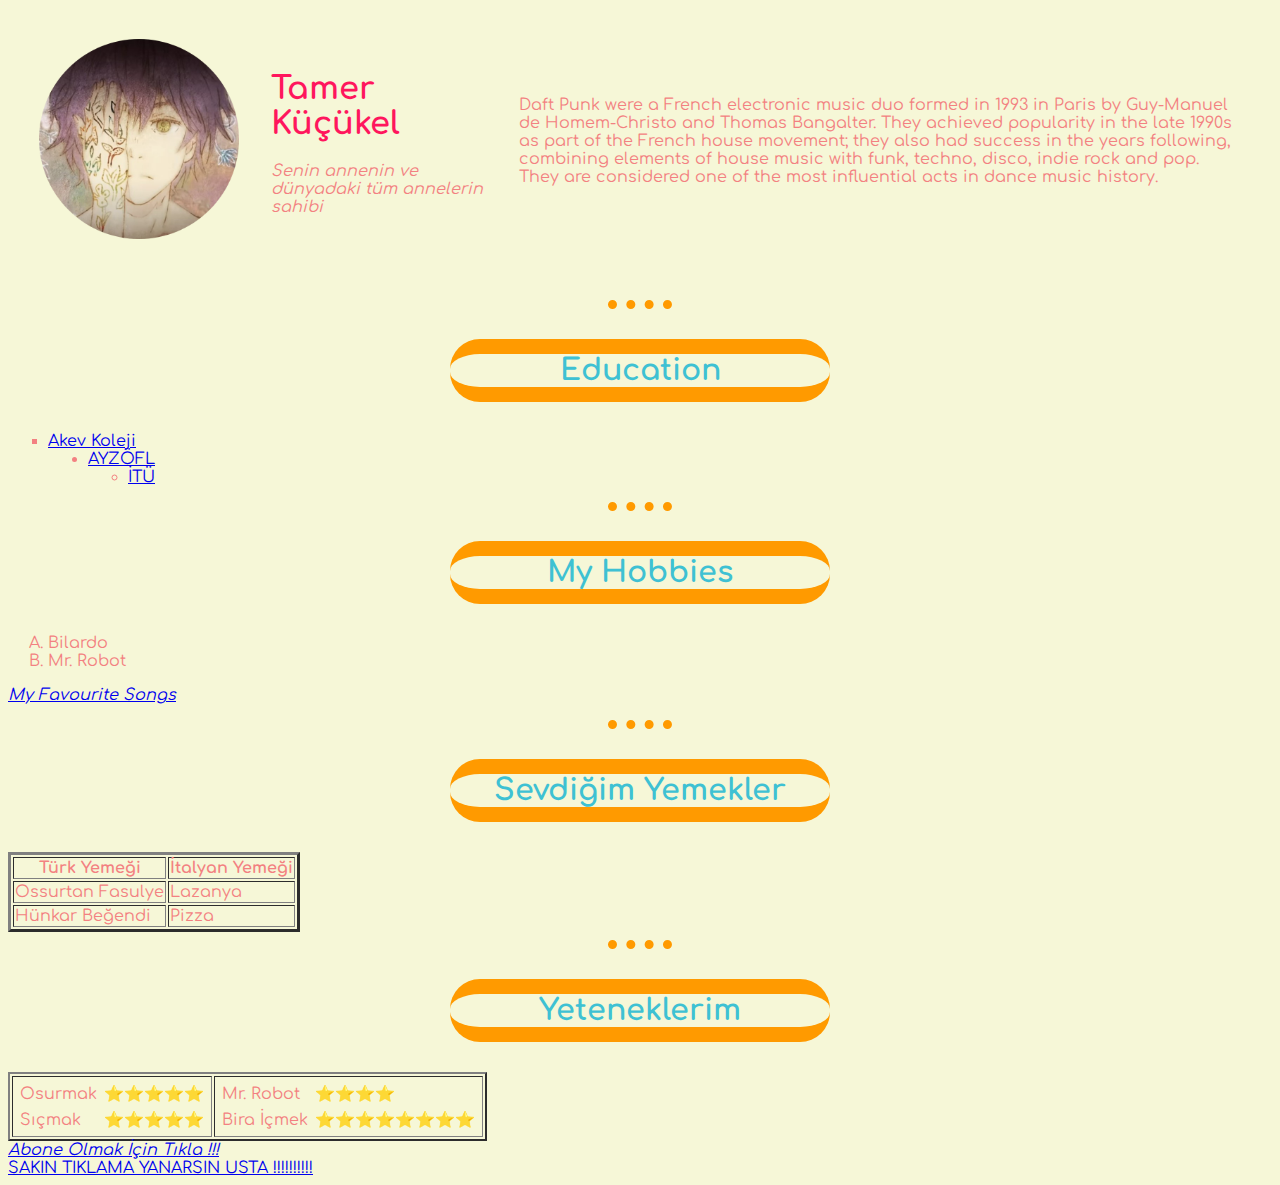
<file: index.html>
<!DOCTYPE html>
<html lang="en" dir="ltr">

<head>
  <meta charset="utf-8">
  <title>Tamer Küçükel ossuruyor</title>
  <link rel="stylesheet" href="CSS/styles.css">
  <link rel="preconnect" href="https://fonts.gstatic.com">
  <link href="https://fonts.googleapis.com/css2?family=Comfortaa&display=swap" rel="stylesheet">
</head>

<body>
  <table cellspacing="30">
    <tr>
      <td><img src="circle-cropped.png" alt="rei kiriyama" width=200 height=200></td>
      <td style="width: 20%;">
        <h1>Tamer Küçükel</h1>
        <p>
          <i>Senin annenin ve dünyadaki tüm annelerin sahibi</i>
        </p>
      </td>
      <td style="width: 70%;">
        Daft Punk were a French electronic music duo formed in 1993 in Paris by Guy-Manuel de Homem-Christo and Thomas Bangalter. They achieved popularity in the late 1990s as part of the French house movement; they also had success in the years
        following, combining elements of house music with funk, techno, disco, indie rock and pop. They are considered one of the most influential acts in dance music history.
      </td>
    </tr>
  </table>
  <br>
  <hr>
  <h3><strong>Education</strong></h3>
  <ul type="square">
    <li><a href="https://akevkoleji.k12.tr/">Akev Koleji</a>
      <ul type="disc">
        <li><a href="https://www.google.com/url?sa=t&rct=j&q=&esrc=s&source=web&cd=&cad=rja&uact=8&ved=2ahUKEwiekeHbyJnvAhUJkhQKHYZeA48QFjAAegQIBRAD&url=https%3A%2F%2Fantalyafenlisesi.meb.k12.tr%2F&usg=AOvVaw0GMqmUjrBgCXE7QwpNP_io">AYZÖFL</a>
          <ul type="circle">
            <li><a href="https://www.google.com/url?sa=t&rct=j&q=&esrc=s&source=web&cd=&cad=rja&uact=8&ved=2ahUKEwi7zYryyJnvAhUIxYUKHV4sD6MQFjAAegQIAxAE&url=https%3A%2F%2Fwww.itu.edu.tr%2F&usg=AOvVaw0fRdekpOHFc-_GmKUPIvhp">İTÜ</a></li>
          </ul>
      </ul>
  </ul>
  <hr>
  <h3>My Hobbies</h3>
  <ol type="A">
    <li>Bilardo</li>
    <li>Mr. Robot</li>
  </ol>
  <p><em><a href="favouritesongs.html">My Favourite Songs</a></em>
  </p>
  <hr>
  <h3>Sevdiğim Yemekler</h3>
  <table border="3">
    <thead>
      <tr>
        <th>Türk Yemeği</th>
        <th>İtalyan Yemeği</th>
      </tr>
    </thead>
    <tbody>
      <tr>
        <td>Ossurtan Fasulye</td>
        <td>Lazanya</td>
      </tr>
      <tr>
        <td>Hünkar Beğendi</td>
        <td>Pizza</td>
      </tr>
    </tbody>
  </table>
  <hr>
  <h3>Yeteneklerim</h3>
  <table border="2">
    <tr>
      <td>
        <table cellspacing="5">
          <tr>
            <td>Osurmak</td>
            <td>⭐⭐⭐⭐⭐</td>
          </tr>
          <tr>
            <td>Sıçmak</td>
            <td>⭐⭐⭐⭐⭐</td>
          </tr>
        </table>
      </td>
      <td>
        <table cellspacing="5">
          <tr>
            <td>Mr. Robot</td>
            <td>⭐⭐⭐⭐</td>
          </tr>
          <tr>
            <td>Bira İçmek</td>
            <td>⭐⭐⭐⭐⭐⭐⭐⭐</td>
          </tr>
        </table>
      </td>
    </tr>
  </table>
  <a href="abonelik.html"><em>Abone Olmak İçin Tıkla !!!</em></a>
  <br>
  <a href="korku.html">SAKIN TIKLAMA YANARSIN USTA !!!!!!!!!!</a>
</body>

</html>
</file>
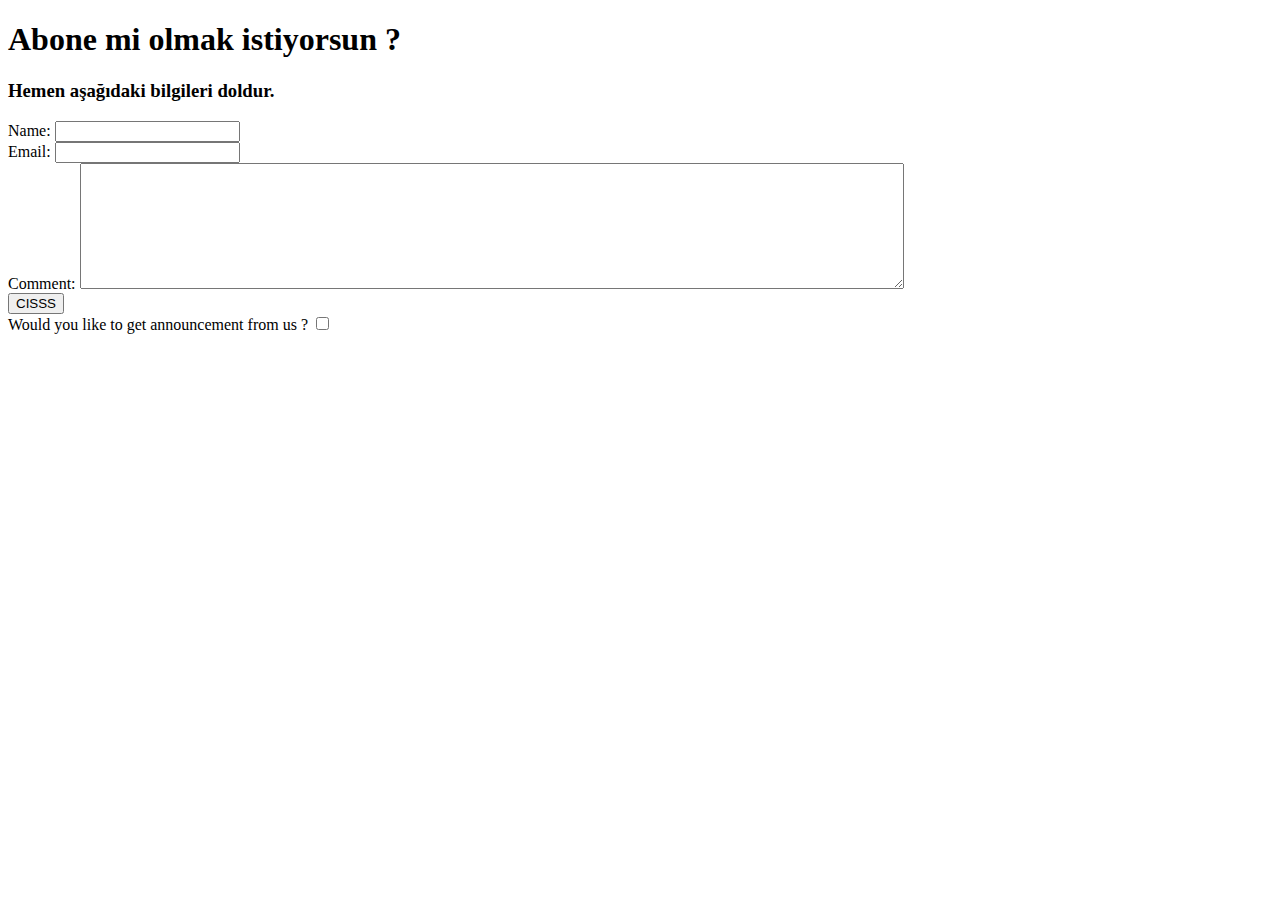
<file: abonelik.html>
<!DOCTYPE html>
<html lang="en" dir="ltr">
  <head>
    <meta charset="utf-8">
    <title>Abonelik Sayfası</title>
  </head>
  <body>
    <h1>Abone mi olmak istiyorsun ?</h1>
    <h3>Hemen aşağıdaki bilgileri doldur.</h3>
<form class="" action="mailto:tamerkucukel@hotmail.com" method="post" enctype="text/plain">
  <label>Name:</label>
  <input type="text" name="Name" id="">
  <br>
  <label for="">Email:</label>
  <input type="email" name="Email" value="">
  <br>
  <label for="">Comment:</label>
  <textarea name="comment" rows="8" cols="100"></textarea>
  <br>
  <input type="submit" name="" value="CISSS">
  <br>
  <label for="mail">Would you like to get announcement from us ?</label>
  <input type="checkbox" name="mail">
</form>

  </body>
</html>
</file>
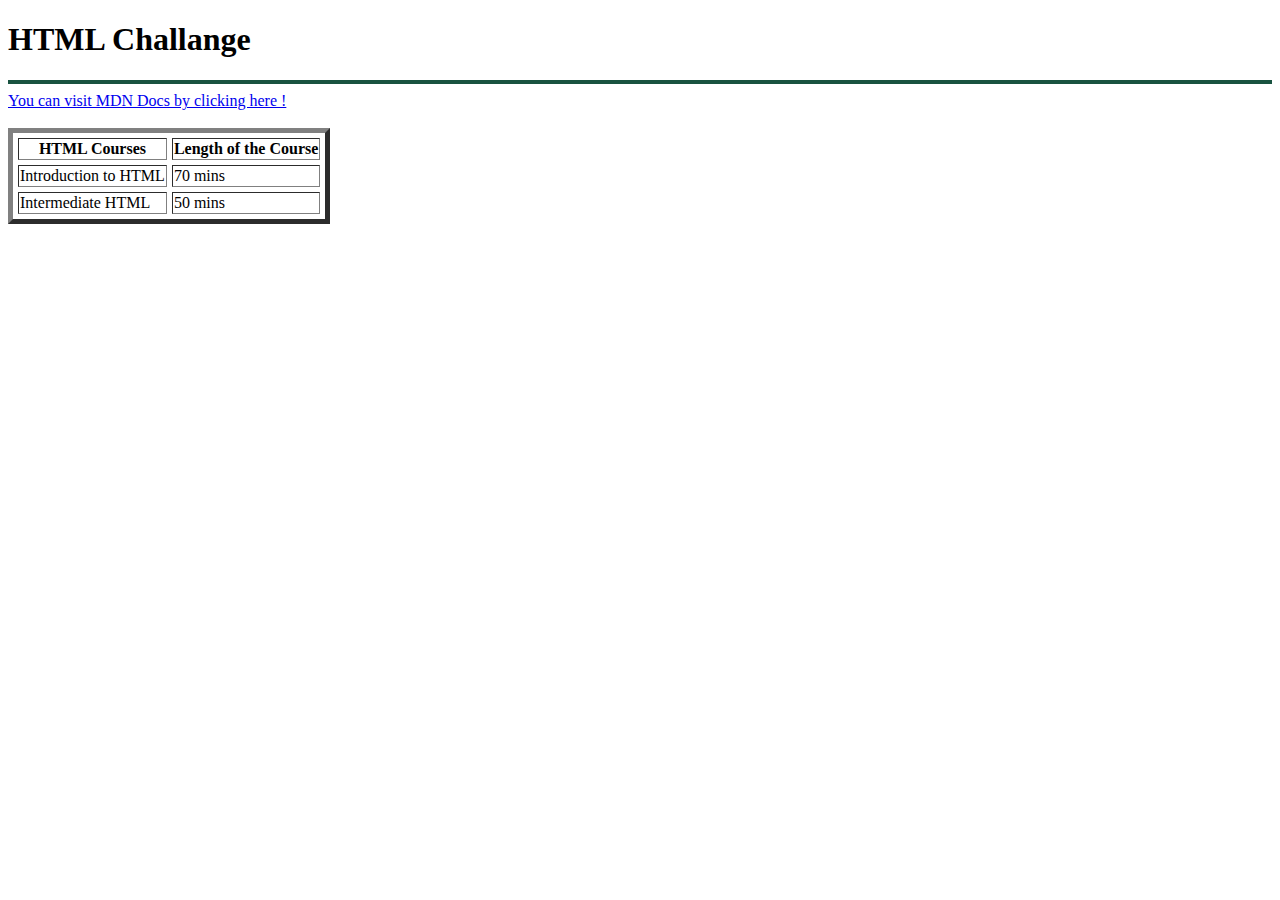
<file: challange.html>
<!DOCTYPE html>
<html lang="en" dir="ltr">
  <head>
    <meta charset="utf-8">
    <title>The HTML Challange</title>
  </head>
  <body>
    <h1><strong>HTML Challange</strong></h1>
    <hr size="4" color="#195340" noshade>
    <a href="https://developer.mozilla.org/en-US/">You can visit MDN Docs by clicking here !</a>
    <br>
    <br>
    <table border="5" cellspacing="5">
      <thead>
        <tr>
          <th>HTML Courses</th>
          <th>Length of the Course</th>
        </tr>
      </thead>
      <tbody>
        <tr>
          <td>Introduction to HTML</td>
          <td>70 mins</td>
        </tr>
        <tr>
          <td>Intermediate HTML</td>
          <td>50 mins</td>
        </tr>
      </tbody>

    </table>
  </body>
</html>
</file>
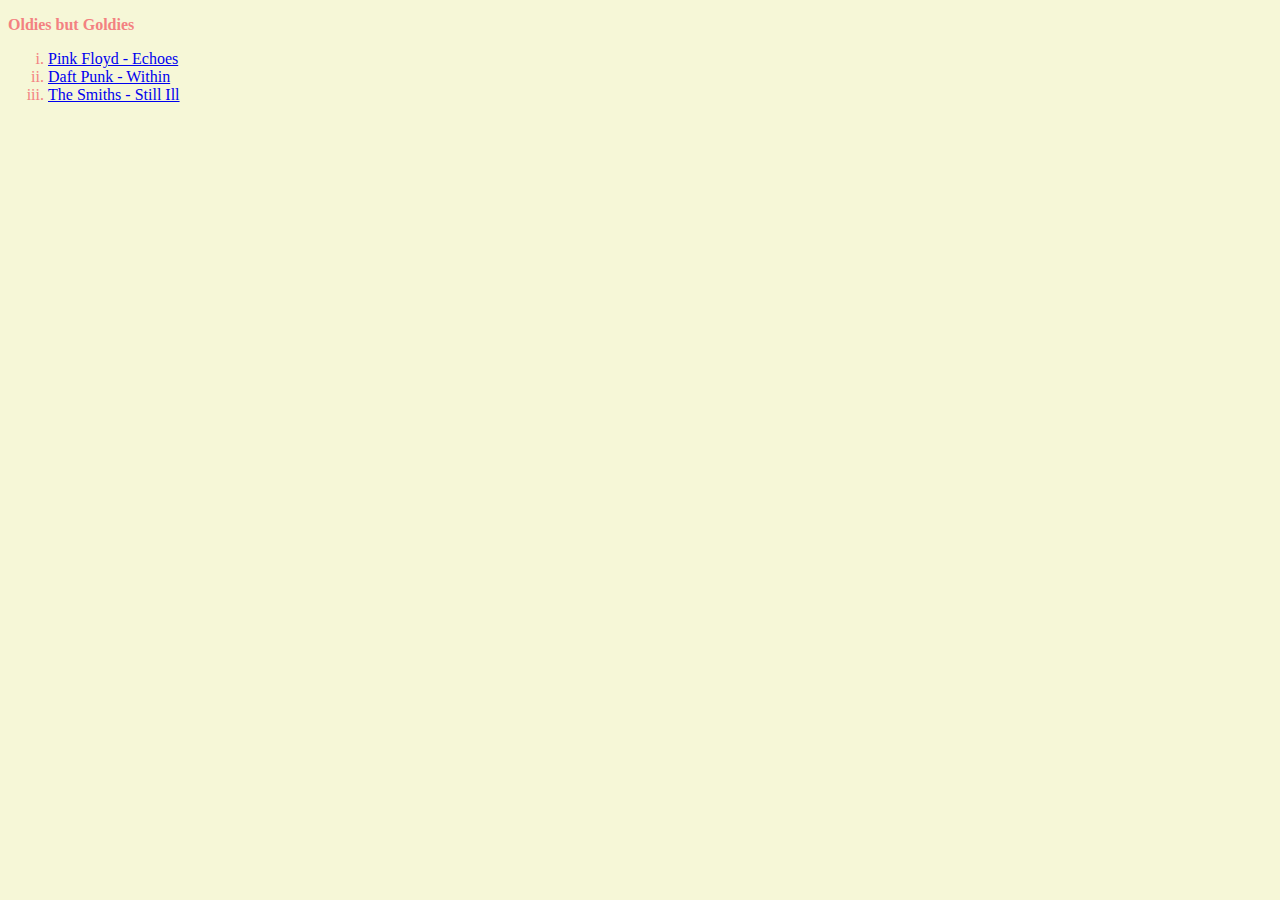
<file: favouritesongs.html>
<!DOCTYPE html>
<html lang="en" dir="ltr">
  <head>
    <meta charset="utf-8">
    <title>My Favourite Songs</title>
  <link rel="stylesheet" href="CSS/styles.css">
  </head>
  <body>
  <p><strong>Oldies but Goldies</strong></p>
    <ol type="i">
      <li><a href="https://www.youtube.com/watch?v=y-E7_VHLvkE" target="_blank">Pink Floyd - Echoes</a></li>
      <li><a href="https://www.youtube.com/watch?v=cuj__JnGWLg" target="_blank">Daft Punk - Within</a></li>
      <li><a href="https://www.youtube.com/watch?v=b_3oFRcTNHo" target="_blank">The Smiths - Still Ill</a></li>
    </ol>
  </body>
</html>
</file>
<file: CSS/styles.css>
body {
  background-color: #f6f7d7;
  font-family: "Comfortaa", cursive;
  color: #f38181;
  background-image: url(https://www.colorhexa.com/30475e.png),url(https://www.colorhexa.com/30475e.png);
  background-position: 20% , 80%;
  background-repeat: repeat-y;
}

hr {
  border-style: dotted none none;
  width: 5%;
  border-width: 9px;
  border-color: #ff9a00;
}

h1 {
  color: #ff165d;
}

h3 {
  color: #3ec1d3;
  font-size: 30px;
  text-align: center;
  max-width: 30%;
  margin-left: auto;
  margin-right: auto;
  border: solid;
  border-width: 15px;
  border-radius: 30px;
  border-left-width: 0;
  border-right-width: 0;
  border-color: #ff9a00;
}

.center {
  display: block;
  margin: 20px auto 20px auto;
  width: 50%;
  text-align: center;
}

#rei {
  height: auto;
  width: auto;
  border-style: dotted;
  border-radius: 300px;
  border-width: 4px;
  border-color: #ff9a00;
}

.list1 {
  text-align: center;
  line-height: 2em ;
}

.list2 {
  line-height: 2em;
}

.tablo {
  margin-left: auto;
  margin-right: auto;
  text-align: center;
  line-height: 2em;
  border-spacing: 10px 0;
}

.link{
  text-decoration: none;
  font-size: 1.5em;
}

.buttonmusic{
  font-family: "Comfortaa", cursive;
  border: none;
  transition-duration: 0.4s;
  color: #ff165d;
  background-color: #f6f7d7;
  text-decoration: none;
}
.buttonmusic:hover{
  font-family: "Comfortaa", cursive;
  color: #f38181;
  border-style: outset;
  border-width: 6px;
  border-color: #3ec1d3;
  border-radius: 24px;
}

.buttonmusic:active{
  font-family: "Comfortaa", cursive;
  border: none;
  color: #ff165d;
  background-color: #f6f7d7;
  text-decoration: none;
  transform: translateY(2px);
}

#hobbies{
  background-image: url(https://www.freepnglogos.com/uploads/spotify-logo-png/spotify-icon-marilyn-scott-0.png);
  background-position: 55% 95%;
  background-size: 1%;
  background-repeat: no-repeat;
}
</file>
